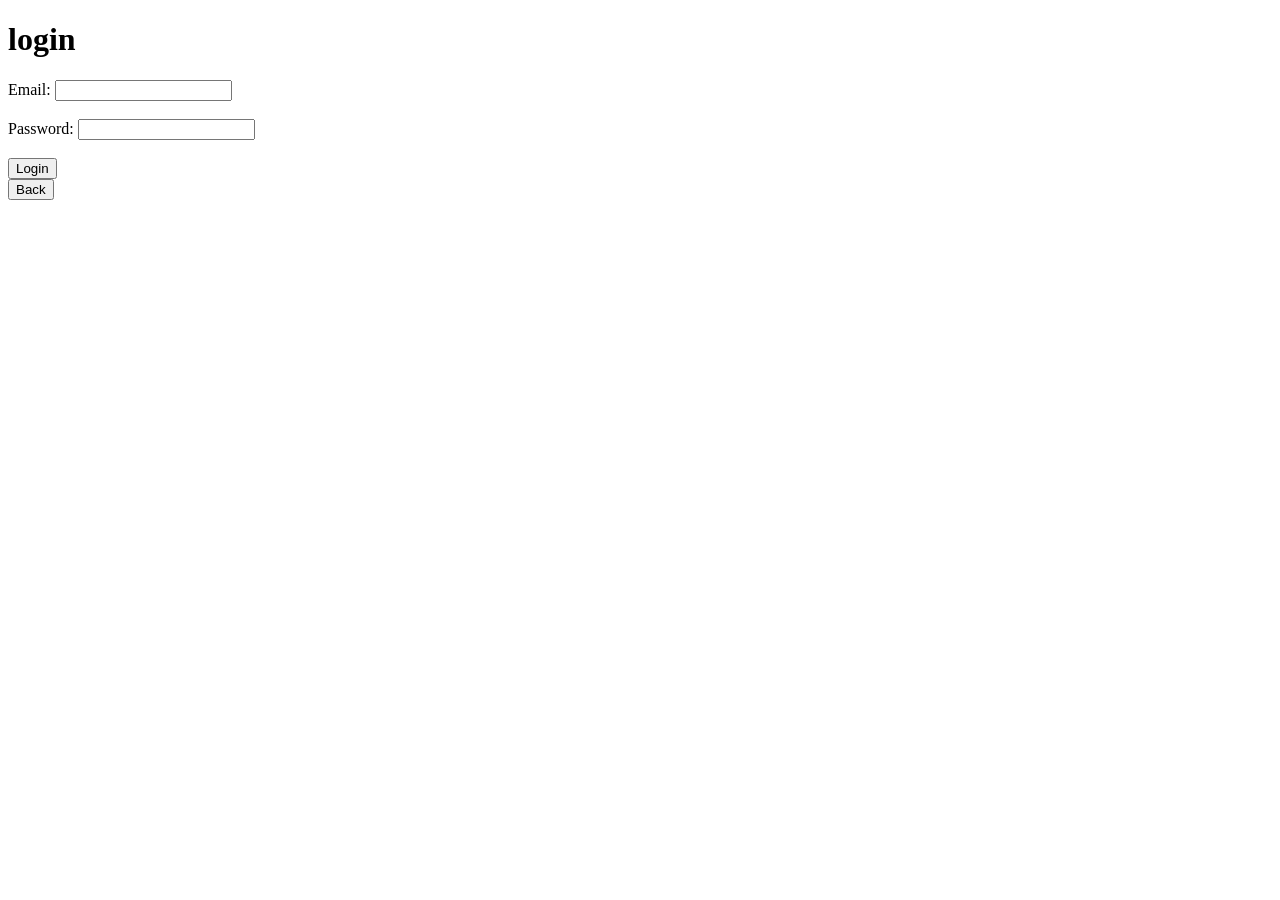
<file: templates/login.html>
<!DOCTYPE html>
<html>
<head>
    <title>login</title>
</head>
<body>

    <h1>login</h1>

    <form method="POST">

        <label>Email:</label>
        <input type="email" name="email" required>

        <br><br>

        <label>Password:</label>
        <input type="password" name="password" required>

        <br><br>
      

        <button type="submit">Login</button>

    </form>


    <a href="/">
        <button>Back</button>
    </a>

</body>
</html>
</file>
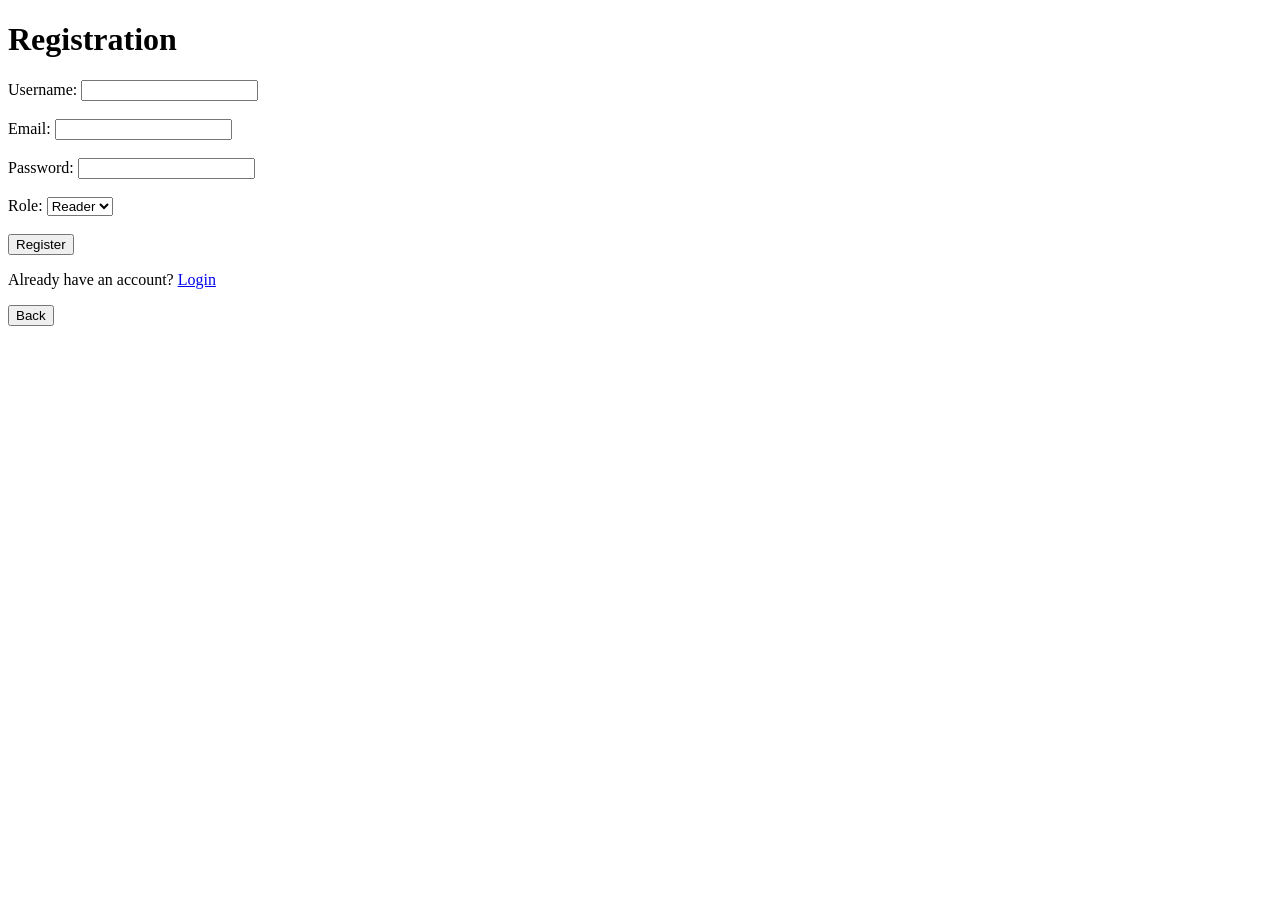
<file: templates/register.html>
<!DOCTYPE html>
<html>
<head>
    <title>Registration</title>
</head>
<body>

    <h1>Registration</h1>

    <form method="POST">

        <label>Username:</label>
        <input type="text" name="username" required>

        <br><br>

        <label>Email:</label>
        <input type="email" name="email" required>

        <br><br>

        <label>Password:</label>
        <input type="password" name="password" required>

        <br><br>

        <label>Role:</label>

        <select name="role">
            <option value="reader">Reader</option>
            <option value="author">Author</option>
        </select>

        <br><br>

        <button type="submit">Register</button>

    </form>

    <p>
        Already have an account?
        <a href="/login">Login</a>
    </p>
    <a href="/">
        <button>Back</button>
    </a>

</body>
</html>
</file>
